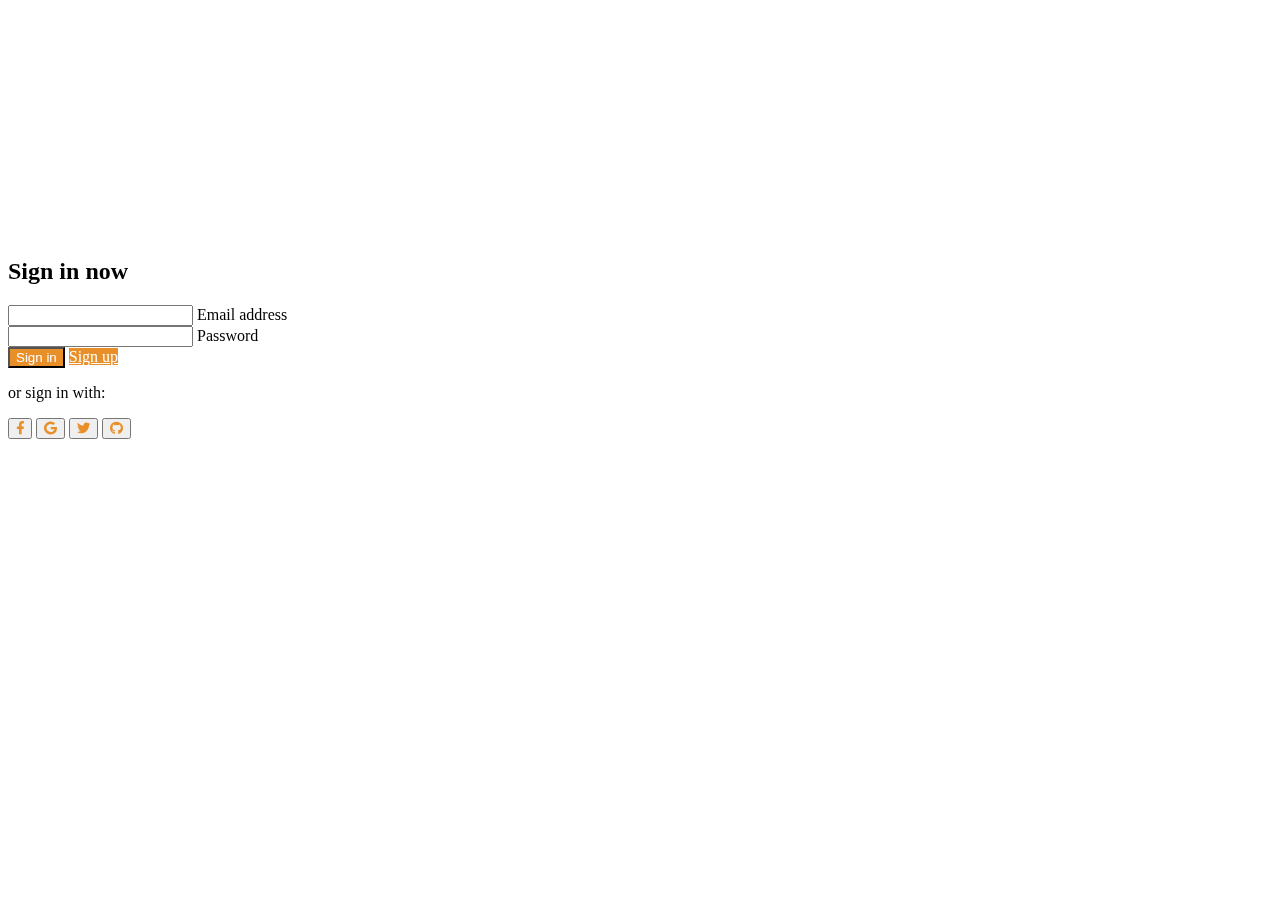
<file: Cake/signin.html>
<!DOCTYPE html>
<html lang="en">
<head>
    <meta charset="UTF-8">
    <meta name="viewport" content="width=device-width, initial-scale=1.0">
    <link rel="stylesheet" href="https://cdnjs.cloudflare.com/ajax/libs/bootstrap/5.3.1/css/bootstrap.min.css" integrity="sha512-Z/def5z5u2aR89OuzYcxmDJ0Bnd5V1cKqBEbvLOiUNWdg9PQeXVvXLI90SE4QOHGlfLqUnDNVAYyZi8UwUTmWQ==" crossorigin="anonymous" referrerpolicy="no-referrer" />
    <!-- Font Awesome -->
<link href="https://cdnjs.cloudflare.com/ajax/libs/font-awesome/6.0.0/css/all.min.css" rel="stylesheet"/>
<!-- Google Fonts -->
<link href="https://fonts.googleapis.com/css?family=Roboto:300,400,500,700&display=swap" rel="stylesheet"/>
    <title>Document</title>

</head>
<body>
    <!-- Section: Design Block -->
<section class="text-center">
    <!-- Background image -->
    <div class="p-5 bg-image" style="
          background-image: url('https://png.pngtree.com/thumb_back/fh260/background/20210115/pngtree-chocolate-cream-cake-banner-image_520294.jpg');
          height: 330px;
          "></div>
    <!-- Background image -->
  
    <div class="card mx-4 mx-md-5 shadow-5-strong" style="
          margin-top: -100px;
          background: hsla(0, 0%, 100%, 0.8);
          backdrop-filter: blur(30px);
          ">
      <div class="card-body py-5 px-md-5">
  
        <div class="row d-flex justify-content-center">
          <div class="col-lg-8">
            <h2 class="fw-bold mb-5">Sign in now</h2>
            <form>
              <!-- 2 column grid layout with text inputs for the first and last names -->
              
  
              <!-- Email input -->
              <div class="form-outline mb-4">
                <input type="email" id="form3Example3" class="form-control" />
                <label class="form-label" for="form3Example3">Email address</label>
              </div>
  
              <!-- Password input -->
              <div class="form-outline mb-4">
                <input type="password" id="form3Example4" class="form-control" />
                <label class="form-label" for="form3Example4">Password</label>
              </div>
  
            
  
              <!-- Submit button -->
              <button type="submit" class="btn btn-block mb-4" style="background-color: #E88F2A; color: #fff">
                Sign in
              </button>
              <a href="signup.html" class="btn btn-block mb-4" style="background-color: #E88F2A; color: #fff">
                Sign up
              </a>
  
              <!-- Register buttons -->
              <div class="text-center">
                <p>or sign in with:</p>
                <button type="button" class="btn btn-link btn-floating mx-1">
                  <i class="fab fa-facebook-f" style="color: #E88F2A"></i>
                </button>
  
                <button type="button" class="btn btn-link btn-floating mx-1">
                  <i class="fab fa-google" style="color: #E88F2A"></i>
                </button>
  
                <button type="button" class="btn btn-link btn-floating mx-1">
                  <i class="fab fa-twitter" style="color: #E88F2A"></i>
                </button>
  
                <button type="button" class="btn btn-link btn-floating mx-1">
                  <i class="fab fa-github" style="color: #E88F2A"></i>
                </button>
              </div>
            </form>
          </div>
        </div>
      </div>
    </div>
  </section>
  <!-- Section: Design Block -->
</body>
</html>
</file>
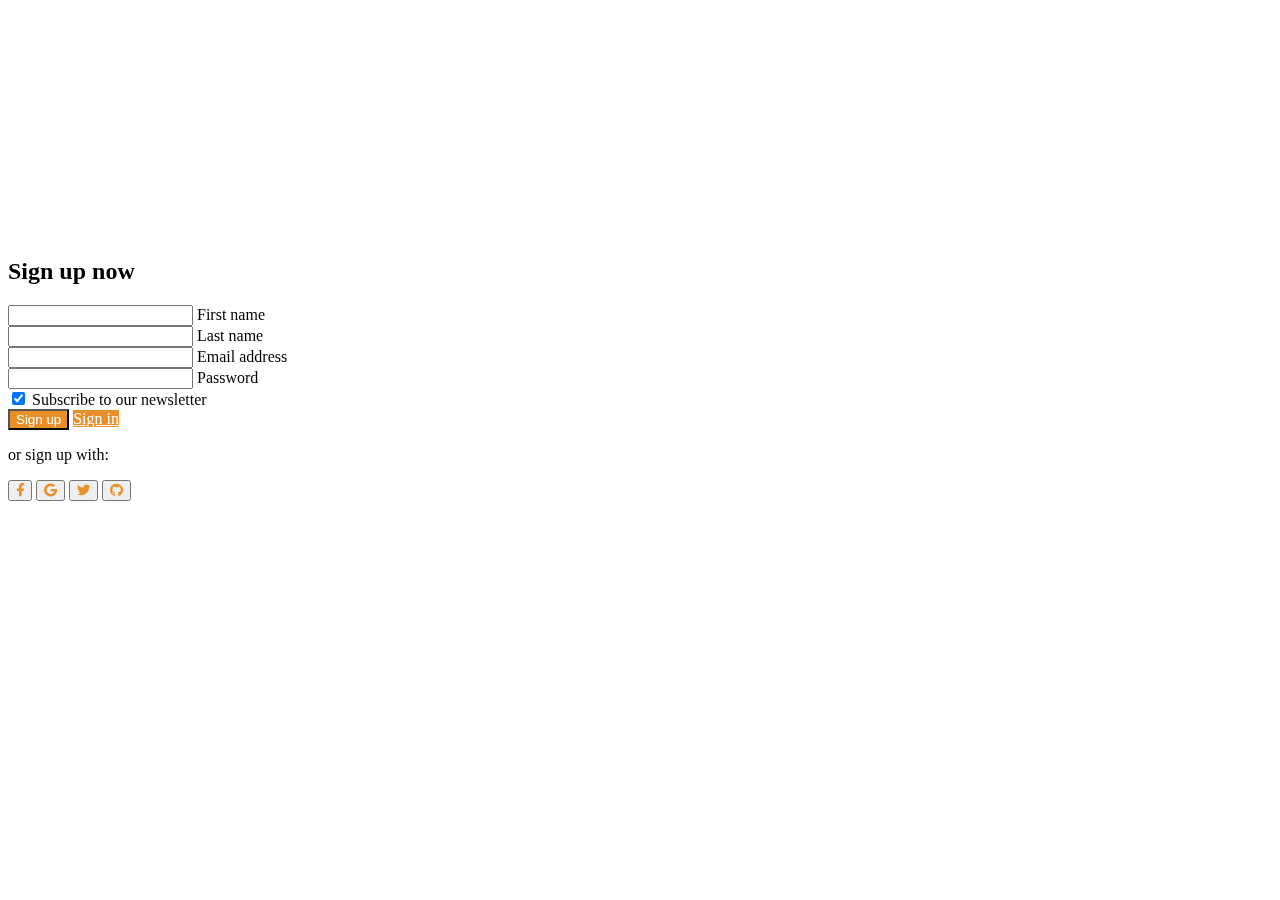
<file: Cake/signup.html>
<!DOCTYPE html>
<html lang="en">
<head>
    <meta charset="UTF-8">
    <meta name="viewport" content="width=device-width, initial-scale=1.0">
    <link rel="stylesheet" href="https://cdnjs.cloudflare.com/ajax/libs/bootstrap/5.3.1/css/bootstrap.min.css" integrity="sha512-Z/def5z5u2aR89OuzYcxmDJ0Bnd5V1cKqBEbvLOiUNWdg9PQeXVvXLI90SE4QOHGlfLqUnDNVAYyZi8UwUTmWQ==" crossorigin="anonymous" referrerpolicy="no-referrer" />
    <!-- Font Awesome -->
<link href="https://cdnjs.cloudflare.com/ajax/libs/font-awesome/6.0.0/css/all.min.css" rel="stylesheet"/>
<!-- Google Fonts -->
<link href="https://fonts.googleapis.com/css?family=Roboto:300,400,500,700&display=swap" rel="stylesheet"/>
    <title>Document</title>

</head>
<body>
    <!-- Section: Design Block -->
<section class="text-center">
    <!-- Background image -->
    <div class="p-5 bg-image" style="
          background-image: url('https://png.pngtree.com/thumb_back/fh260/background/20210115/pngtree-chocolate-cream-cake-banner-image_520294.jpg');
          height: 330px;
          "></div>
    <!-- Background image -->
  
    <div class="card mx-4 mx-md-5 shadow-5-strong" style="
          margin-top: -100px;
          background: hsla(0, 0%, 100%, 0.8);
          backdrop-filter: blur(30px);
          ">
      <div class="card-body py-5 px-md-5">
  
        <div class="row d-flex justify-content-center">
          <div class="col-lg-8">
            <h2 class="fw-bold mb-5">Sign up now</h2>
            <form>
              <!-- 2 column grid layout with text inputs for the first and last names -->
              <div class="row">
                <div class="col-md-6 mb-4">
                  <div class="form-outline">
                    <input type="text" id="form3Example1" class="form-control" />
                    <label class="form-label" for="form3Example1">First name</label>
                  </div>
                </div>
                <div class="col-md-6 mb-4">
                  <div class="form-outline">
                    <input type="text" id="form3Example2" class="form-control" />
                    <label class="form-label" for="form3Example2">Last name</label>
                  </div>
                </div>
              </div>
  
              <!-- Email input -->
              <div class="form-outline mb-4">
                <input type="email" id="form3Example3" class="form-control" />
                <label class="form-label" for="form3Example3">Email address</label>
              </div>
  
              <!-- Password input -->
              <div class="form-outline mb-4">
                <input type="password" id="form3Example4" class="form-control" />
                <label class="form-label" for="form3Example4">Password</label>
              </div>
  
              <!-- Checkbox -->
              <div class="form-check d-flex justify-content-center mb-4">
                <input class="form-check-input me-2" style="background-color: #E88F2A" type="checkbox" value="" id="form2Example33" checked />
                <label class="form-check-label" for="form2Example33">
                  Subscribe to our newsletter
                </label>
              </div>
  
              <!-- Submit button -->
              <button type="submit" class="btn btn-block mb-4" style="background-color: #E88F2A; color: #fff">
                Sign up
              </button>
              <a href="signin.html" class="btn btn-block mb-4" style="background-color: #E88F2A; color: #fff">
                Sign in
              </a>
  
              <!-- Register buttons -->
              <div class="text-center">
                <p>or sign up with:</p>
                <button type="button" class="btn btn-link btn-floating mx-1">
                  <i class="fab fa-facebook-f" style="color: #E88F2A"></i>
                </button>
  
                <button type="button" class="btn btn-link btn-floating mx-1">
                  <i class="fab fa-google" style="color: #E88F2A"></i>
                </button>
  
                <button type="button" class="btn btn-link btn-floating mx-1">
                  <i class="fab fa-twitter" style="color: #E88F2A"></i>
                </button>
  
                <button type="button" class="btn btn-link btn-floating mx-1">
                  <i class="fab fa-github" style="color: #E88F2A"></i>
                </button>
              </div>
            </form>
          </div>
        </div>
      </div>
    </div>
  </section>
  <!-- Section: Design Block -->
</body>
</html>
</file>
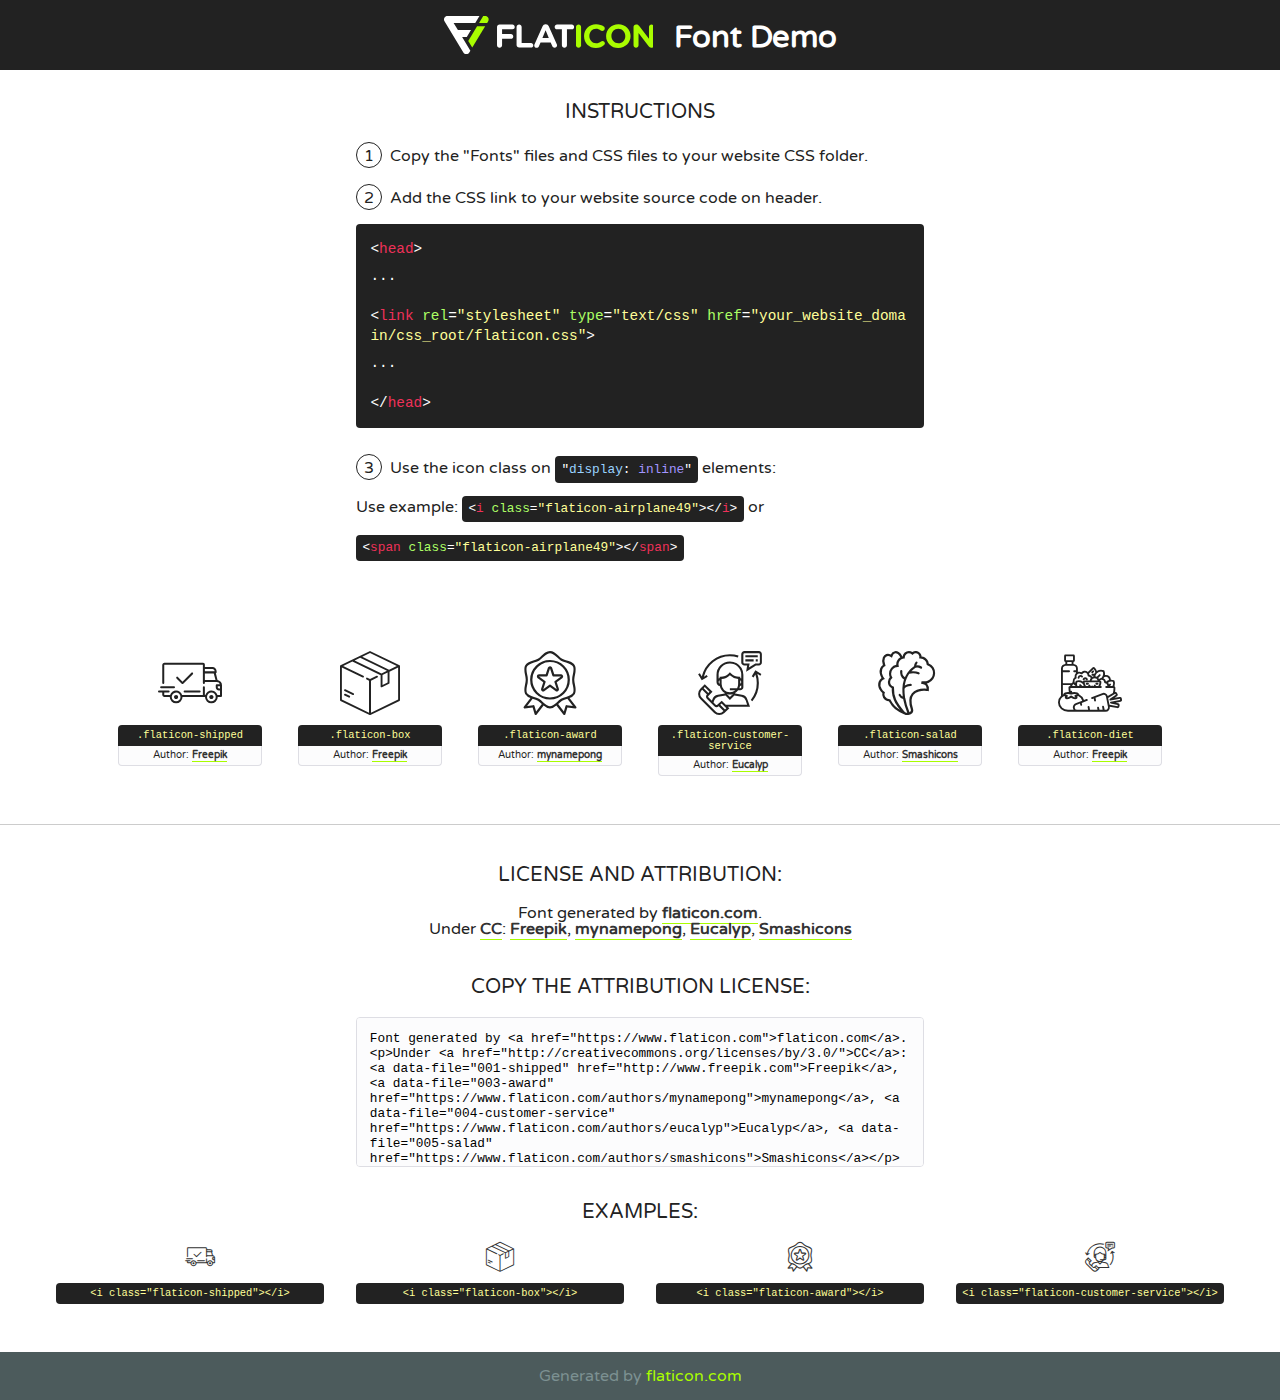
<file: Cake/fonts/flaticon/font/flaticon.html>
<!DOCTYPE html>
<!--
  Flaticon icon font: Flaticon
  Creation date: 17/07/2019 12:38
-->
<html>
<!DOCTYPE html>
<html>

<head>
    <title>Flaticon WebFont</title>
    <link href="http://fonts.googleapis.com/css?family=Varela+Round" rel="stylesheet" type="text/css" />
    <link rel="stylesheet" type="text/css" href="flaticon.css">
    <meta charset="UTF-8">
    <style>
    html, body, div, span, applet, object, iframe,
    h1, h2, h3, h4, h5, h6, p, blockquote, pre,
    a, abbr, acronym, address, big, cite, code,
    del, dfn, em, img, ins, kbd, q, s, samp,
    small, strike, strong, sub, sup, tt, var,
    b, u, i, center,
    dl, dt, dd, ol, ul, li,
    fieldset, form, label, legend,
    table, caption, tbody, tfoot, thead, tr, th, td,
    article, aside, canvas, details, embed, 
    figure, figcaption, footer, header, hgroup, 
    menu, nav, output, ruby, section, summary,
    time, mark, audio, video {
        margin: 0;
        padding: 0;
        border: 0;
        font-size: 100%;
        font: inherit;
        vertical-align: baseline;
    }
    /* HTML5 display-role reset for older browsers */
    article, aside, details, figcaption, figure, 
    footer, header, hgroup, menu, nav, section {
        display: block;
    }
    body {
        line-height: 1;
    }
    ol, ul {
        list-style: none;
    }
    blockquote, q {
        quotes: none;
    }
    blockquote:before, blockquote:after,
    q:before, q:after {
        content: '';
        content: none;
    }
    table {
        border-collapse: collapse;
        border-spacing: 0;
    }
    body {
        font-family: 'Varela Round', Helvetica, Arial, sans-serif;
        font-size: 16px;
        color: #222;
    }
    a {
        color: #333;
        border-bottom: 1px solid #a9fd00;
        font-weight: bold;
        text-decoration: none;
    }
    * {
        -moz-box-sizing: border-box;
        -webkit-box-sizing: border-box;
        box-sizing: border-box;
        margin: 0;
        padding: 0;
    }
    [class^="flaticon-"]:before, [class*=" flaticon-"]:before, [class^="flaticon-"]:after, [class*=" flaticon-"]:after {
        font-family: Flaticon;
        font-size: 30px;
        font-style: normal;
        margin-left: 20px;
        color: #333;
    }
    .wrapper {
        max-width: 600px;
        margin: auto;
        padding: 0 1em;
    }
    .title {
        font-size: 1.25em;
        text-align: center;
        margin-bottom: 1em;
        text-transform: uppercase;
    }
    header {
        text-align: center;
        background-color: #222;
        color: #fff;
        padding: 1em;
    }
    header .logo {
        width: 210px;
        height: 38px;
        display: inline-block;
        vertical-align: middle;
        margin-right: 1em;
        border: none;
    }
    header strong {
        font-size: 1.95em;
        font-weight: bold;
        vertical-align: middle;
        margin-top: 5px;
        display: inline-block;
    }
    .demo {
        margin: 2em auto;
        line-height: 1.25em;
    }
    .demo ul li {
        margin-bottom: 1em;
    }
    .demo ul li .num {
        color: #222;
        border-radius: 20px;
        display: inline-block;
        width: 26px;
        padding: 3px;
        height: 26px;
        text-align: center;
        margin-right: 0.5em;
        border: 1px solid #222;
    }
    .demo ul li code {
        background-color: #222;
        border-radius: 4px;
        padding: 0.25em 0.5em;
        display: inline-block;
        color: #fff;
        font-family: Consolas,Monaco,Lucida Console,Liberation Mono,DejaVu Sans Mono,Bitstream Vera Sans Mono,Courier New, monospace;
        font-weight: lighter;
        margin-top: 1em;
        font-size: 0.8em;
        word-break: break-all;
    }
    .demo ul li code.big {
        padding: 1em;
        font-size: 0.9em;
    }
    .demo ul li code .red {
        color: #EF3159;
    }
    .demo ul li code .green {
        color: #ACFF65;
    }
    .demo ul li code .yellow {
        color: #FFFF99;
    }
    .demo ul li code .blue {
        color: #99D3FF;
    }
    .demo ul li code .purple {
        color: #A295FF;
    }
    .demo ul li code .dots {
        margin-top: 0.5em;
        display: block;
    }
    #glyphs {
        border-bottom: 1px solid #ccc;
        padding: 2em 0;
        text-align: center;
    }
    .glyph {
        display: inline-block;
        width: 9em;
        margin: 1em;
        text-align: center;
        vertical-align: top;
        background: #FFF;
    }
    .glyph .glyph-icon {
        padding: 10px;
        display: block;
        font-family:"Flaticon";
        font-size: 64px;
        line-height: 1;
    }
    .glyph .glyph-icon:before {
        font-size: 64px;
        color: #222;
        margin-left: 0;
    }
    .class-name {
        font-size: 0.65em;
        background-color: #222;
        color: #fff;
        border-radius: 4px 4px 0 0;
        padding: 0.5em;
        color: #FFFF99;
        font-family: Consolas,Monaco,Lucida Console,Liberation Mono,DejaVu Sans Mono,Bitstream Vera Sans Mono,Courier New, monospace;
    }
    .author-name {
        font-size: 0.6em;
        background-color: #fcfcfd;
        border: 1px solid #DEDEE4;
        border-top: 0;
        border-radius: 0 0 4px 4px;
        padding: 0.5em;
    }
    .class-name:last-child {
        font-size: 10px;
        color:#888;
    }
    .class-name:last-child a {
        font-size: 10px;
        color:#555;
    }
    .class-name:last-child a:hover {
        color:#a9fd00;
    }
    .glyph > input {
        display: block;
        width: 100px;
        margin: 5px auto;
        text-align: center;
        font-size: 12px;
        cursor: text;
    }
    .glyph > input.icon-input {
        font-family:"Flaticon";
        font-size: 16px;
        margin-bottom: 10px;
    }
    .attribution .title {
        margin-top: 2em;
    }
    .attribution textarea {
        background-color: #fcfcfd;
        padding: 1em;
        border: none;
        box-shadow: none;
        border: 1px solid #DEDEE4;
        border-radius: 4px;
        resize: none;
        width: 100%;
        height: 150px;
        font-size: 0.8em;
        font-family: Consolas,Monaco,Lucida Console,Liberation Mono,DejaVu Sans Mono,Bitstream Vera Sans Mono,Courier New, monospace;
        -webkit-appearance: none;
    }
    .iconsuse {
        margin: 2em auto;
        text-align: center;
        max-width: 1200px;
    }
    .iconsuse:after {
        content: '';
        display: table;
        clear: both;
    }
    .iconsuse .image {
        float: left;
        width: 25%;
        padding: 0 1em;
    }
    .iconsuse .image p {
        margin-bottom: 1em;
    }
    .iconsuse .image span {
        display: block;
        font-size: 0.65em;
        background-color: #222;
        color: #fff;
        border-radius: 4px;
        padding: 0.5em;
        color: #FFFF99;
        margin-top: 1em;
        font-family: Consolas,Monaco,Lucida Console,Liberation Mono,DejaVu Sans Mono,Bitstream Vera Sans Mono,Courier New, monospace;
    }
    #footer {
        text-align: center;
        background-color: #4C5B5C;
        color: #7c9192;
        padding: 1em;
    }
    #footer a {
        border: none;
        color: #a9fd00;
        font-weight: normal;
    }
    @media (max-width: 960px) {
        .iconsuse .image {
            width: 50%;
        }
    }
    @media (max-width: 560px) {
        .iconsuse .image {
            width: 100%;
        }
    }
    </style>
</head>

<body class="characters-off">

    <header>
        <a href="https://www.flaticon.com" target="_blank" class="logo">
            <svg version="1.1" xmlns="http://www.w3.org/2000/svg" xmlns:xlink="http://www.w3.org/1999/xlink" xmlns:a="http://ns.adobe.com/AdobeSVGViewerExtensions/3.0/" viewBox="0 0 560.875 102.036" enable-background="new 0 0 560.875 102.036" xml:space="preserve">
                <defs>
                </defs>
                <g>
                    <g class="letters">
                        <path fill="#ffffff" d="M141.596,29.675c0-3.777,2.985-6.767,6.764-6.767h34.438c3.426,0,6.15,2.728,6.15,6.15
                        c0,3.43-2.724,6.149-6.15,6.149h-27.674v13.091h23.719c3.429,0,6.151,2.724,6.151,6.15c0,3.43-2.723,6.149-6.151,6.149h-23.719
                        v17.574c0,3.773-2.986,6.761-6.764,6.761c-3.779,0-6.764-2.989-6.764-6.761V29.675z"></path>
                        <path fill="#ffffff" d="M193.844,29.149c0-3.781,2.985-6.767,6.764-6.767c3.776,0,6.763,2.985,6.763,6.767v42.957h25.039
                        c3.426,0,6.149,2.726,6.149,6.153c0,3.425-2.723,6.15-6.149,6.15h-31.802c-3.779,0-6.764-2.986-6.764-6.768V29.149z"></path>
                        <path fill="#ffffff" d="M241.891,75.71l21.438-48.407c1.492-3.341,4.215-5.357,7.906-5.357h0.792
                        c3.686,0,6.323,2.017,7.815,5.357l21.439,48.407c0.436,0.967,0.701,1.845,0.701,2.723c0,3.602-2.809,6.501-6.414,6.501
                        c-3.161,0-5.269-1.845-6.499-4.655l-4.132-9.661h-27.059l-4.301,10.102c-1.144,2.631-3.426,4.214-6.237,4.214
                        c-3.517,0-6.24-2.81-6.24-6.325C241.1,77.64,241.451,76.677,241.891,75.71z M279.932,58.666l-8.521-20.297l-8.526,20.297H279.932
                        z"></path>
                        <path fill="#ffffff" d="M314.864,35.387H301.86c-3.429,0-6.239-2.813-6.239-6.238c0-3.429,2.811-6.24,6.239-6.24h39.533
                        c3.426,0,6.237,2.811,6.237,6.24c0,3.425-2.811,6.238-6.237,6.238h-13.001v42.785c0,3.773-2.99,6.761-6.764,6.761
                        c-3.779,0-6.764-2.989-6.764-6.761V35.387z"></path>
                        <path fill="#A9FD00" d="M352.615,29.149c0-3.781,2.985-6.767,6.767-6.767c3.774,0,6.761,2.985,6.761,6.767v49.024
                        c0,3.773-2.987,6.761-6.761,6.761c-3.781,0-6.767-2.989-6.767-6.761V29.149z"></path>
                        <path fill="#A9FD00" d="M374.132,53.836v-0.179c0-17.481,13.178-31.801,32.065-31.801c9.22,0,15.459,2.458,20.557,6.238
                        c1.402,1.054,2.637,2.985,2.637,5.357c0,3.692-2.985,6.59-6.681,6.59c-1.845,0-3.071-0.702-4.044-1.319
                        c-3.776-2.813-7.729-4.393-12.562-4.393c-10.364,0-17.831,8.611-17.831,19.154v0.173c0,10.542,7.291,19.329,17.831,19.329
                        c5.715,0,9.492-1.756,13.359-4.834c1.049-0.874,2.458-1.491,4.039-1.491c3.429,0,6.325,2.813,6.325,6.236
                        c0,2.106-1.056,3.78-2.282,4.834c-5.539,4.834-12.036,7.733-21.878,7.733C387.572,85.464,374.132,71.493,374.132,53.836z"></path>
                        <path fill="#A9FD00" d="M433.009,53.836v-0.179c0-17.481,13.79-31.801,32.766-31.801c18.981,0,32.592,14.143,32.592,31.628v0.173
                        c0,17.483-13.785,31.807-32.769,31.807C446.625,85.464,433.009,71.32,433.009,53.836z M484.224,53.836v-0.179
                        c0-10.539-7.725-19.326-18.626-19.326c-10.893,0-18.449,8.611-18.449,19.154v0.173c0,10.542,7.73,19.329,18.626,19.329
                        C476.676,72.986,484.224,64.378,484.224,53.836z"></path>
                        <path fill="#A9FD00" d="M506.233,29.321c0-3.774,2.99-6.763,6.767-6.763h1.401c3.252,0,5.183,1.583,7.029,3.953l26.093,34.265
                        V29.059c0-3.692,2.99-6.677,6.681-6.677c3.683,0,6.671,2.985,6.671,6.677v48.934c0,3.78-2.987,6.765-6.764,6.765h-0.436
                        c-3.257,0-5.188-1.581-7.034-3.953l-27.056-35.492v32.944c0,3.687-2.985,6.676-6.678,6.676c-3.683,0-6.673-2.989-6.673-6.676
                        V29.321z"></path>
                    </g>
                    <g class="insignia">
                        <path fill="#ffffff" d="M48.372,56.137h12.517l11.156-18.537H37.186L25.688,18.539h57.825L94.668,0H9.271
                        C5.925,0,2.842,1.801,1.198,4.716c-1.644,2.907-1.593,6.482,0.134,9.343l50.38,83.501c1.678,2.781,4.689,4.476,7.938,4.476
                        c3.246,0,6.257-1.695,7.935-4.476l2.898-4.804L48.372,56.137z"></path>
                        <g class="i">
                            <path fill="#A9FD00" d="M93.575,18.539h0.031v0.004l21.652,0.004l2.705-4.488c1.727-2.861,1.778-6.436,0.133-9.343
                            C116.454,1.801,113.371,0,110.026,0h-5.294L93.575,18.539z"></path>
                            <polygon fill="#A9FD00" points="88.291,27.356 64.725,66.486 75.519,84.404 109.942,27.356"></polygon>
                        </g>
                    </g>
                </g>
            </svg>
        </a>
        <strong>Font Demo</strong>
    </header>


    <section class="demo wrapper">

        <p class="title">Instructions</p>

        <ul>
            <li>
                <span class="num">1</span>Copy the "Fonts" files and CSS files to your website CSS folder.
            </li>
            <li>
                <span class="num">2</span>Add the CSS link to your website source code on header.
                <code class="big">
                    &lt;<span class="red">head</span>&gt;
                    <br/><span class="dots">...</span>
                    <br/>&lt;<span class="red">link</span> <span class="green">rel</span>=<span class="yellow">"stylesheet"</span> <span class="green">type</span>=<span class="yellow">"text/css"</span> <span class="green">href</span>=<span class="yellow">"your_website_domain/css_root/flaticon.css"</span>&gt;
                    <br/><span class="dots">...</span>
                    <br/>&lt;/<span class="red">head</span>&gt;
                </code>
            </li>

            <li>
                <p>
                    <span class="num">3</span>Use the icon class on <code>"<span class="blue">display</span>:<span class="purple"> inline</span>"</code> elements:
                    <br />
                    Use example: <code>&lt;<span class="red">i</span> <span class="green">class</span>=<span class="yellow">&quot;flaticon-airplane49&quot;</span>&gt;&lt;/<span class="red">i</span>&gt;</code> or <code>&lt;<span class="red">span</span> <span class="green">class</span>=<span class="yellow">&quot;flaticon-airplane49&quot;</span>&gt;&lt;/<span class="red">span</span>&gt;</code>
            </li>
        </ul>

    </section>




   <section id="glyphs">          
    
      
        <div class="glyph"><div class="glyph-icon flaticon-shipped"></div>
            <div class="class-name">.flaticon-shipped</div>
            <div class="author-name">Author: <a data-file="001-shipped" href="http://www.freepik.com">Freepik</a> </div> 
        </div>        
        
        <div class="glyph"><div class="glyph-icon flaticon-box"></div>
            <div class="class-name">.flaticon-box</div>
            <div class="author-name">Author: <a data-file="002-box" href="http://www.freepik.com">Freepik</a> </div> 
        </div>        
        
        <div class="glyph"><div class="glyph-icon flaticon-award"></div>
            <div class="class-name">.flaticon-award</div>
            <div class="author-name">Author: <a data-file="003-award" href="https://www.flaticon.com/authors/mynamepong">mynamepong</a> </div> 
        </div>        
        
        <div class="glyph"><div class="glyph-icon flaticon-customer-service"></div>
            <div class="class-name">.flaticon-customer-service</div>
            <div class="author-name">Author: <a data-file="004-customer-service" href="https://www.flaticon.com/authors/eucalyp">Eucalyp</a> </div> 
        </div>        
        
        <div class="glyph"><div class="glyph-icon flaticon-salad"></div>
            <div class="class-name">.flaticon-salad</div>
            <div class="author-name">Author: <a data-file="005-salad" href="https://www.flaticon.com/authors/smashicons">Smashicons</a> </div> 
        </div>        
        
        <div class="glyph"><div class="glyph-icon flaticon-diet"></div>
            <div class="class-name">.flaticon-diet</div>
            <div class="author-name">Author: <a data-file="006-diet" href="http://www.freepik.com">Freepik</a> </div> 
        </div>        
        

    </section>



    <section class="attribution wrapper"   style="text-align:center;">

      <div class="title">License and attribution:</div><div class="attrDiv">Font generated by <a href="https://www.flaticon.com">flaticon.com</a>. <div><p>Under <a href="http://creativecommons.org/licenses/by/3.0/">CC</a>: <a data-file="001-shipped" href="http://www.freepik.com">Freepik</a>, <a data-file="003-award" href="https://www.flaticon.com/authors/mynamepong">mynamepong</a>, <a data-file="004-customer-service" href="https://www.flaticon.com/authors/eucalyp">Eucalyp</a>, <a data-file="005-salad" href="https://www.flaticon.com/authors/smashicons">Smashicons</a></p>  </div>
      </div>
      <div class="title">Copy the Attribution License:</div>

    <textarea onclick="this.focus();this.select();">Font generated by &lt;a href=&quot;https://www.flaticon.com&quot;&gt;flaticon.com&lt;/a&gt;. <p>Under <a href="http://creativecommons.org/licenses/by/3.0/">CC</a>: <a data-file="001-shipped" href="http://www.freepik.com">Freepik</a>, <a data-file="003-award" href="https://www.flaticon.com/authors/mynamepong">mynamepong</a>, <a data-file="004-customer-service" href="https://www.flaticon.com/authors/eucalyp">Eucalyp</a>, <a data-file="005-salad" href="https://www.flaticon.com/authors/smashicons">Smashicons</a></p>  
     </textarea>

    </section>

    <section class="iconsuse">

          <div class="title">Examples:</div>            
             
            <div class="image">
                <p>
                    <i class="glyph-icon flaticon-shipped"></i> 
                    <span>&lt;i class=&quot;flaticon-shipped&quot;&gt;&lt;/i&gt;</span>
                </p>
            </div>
            
            <div class="image">
                <p>
                    <i class="glyph-icon flaticon-box"></i> 
                    <span>&lt;i class=&quot;flaticon-box&quot;&gt;&lt;/i&gt;</span>
                </p>
            </div>
            
            <div class="image">
                <p>
                    <i class="glyph-icon flaticon-award"></i> 
                    <span>&lt;i class=&quot;flaticon-award&quot;&gt;&lt;/i&gt;</span>
                </p>
            </div>
            
            <div class="image">
                <p>
                    <i class="glyph-icon flaticon-customer-service"></i> 
                    <span>&lt;i class=&quot;flaticon-customer-service&quot;&gt;&lt;/i&gt;</span>
                </p>
            </div>
                       
        </div>
                            
    </section>

<div id="footer">
    <div>Generated by <a href="https://www.flaticon.com">flaticon.com</a>
    </div>
</div>



</body>
</html>
</file>
<file: Cake/fonts/flaticon/font/flaticon.css>
/*
  	Flaticon icon font: Flaticon
  	Creation date: 17/07/2019 12:38
  	*/

@font-face {
  font-family: "Flaticon";
  src: url("./Flaticon.eot");
  src: url("./Flaticon.eot?#iefix") format("embedded-opentype"),
       url("./Flaticon.woff2") format("woff2"),
       url("./Flaticon.woff") format("woff"),
       url("./Flaticon.ttf") format("truetype"),
       url("./Flaticon.svg#Flaticon") format("svg");
  font-weight: normal;
  font-style: normal;
}

@media screen and (-webkit-min-device-pixel-ratio:0) {
  @font-face {
    font-family: "Flaticon";
    src: url("./Flaticon.svg#Flaticon") format("svg");
  }
}

[class^="flaticon-"]:before, [class*=" flaticon-"]:before,
[class^="flaticon-"]:after, [class*=" flaticon-"]:after {   
  font-family: Flaticon;
        font-size: 20px;
font-style: normal;
margin-left: 20px;
}

.flaticon-shipped:before { content: "\f100"; }
.flaticon-box:before { content: "\f101"; }
.flaticon-award:before { content: "\f102"; }
.flaticon-customer-service:before { content: "\f103"; }
.flaticon-salad:before { content: "\f104"; }
.flaticon-diet:before { content: "\f105"; }
</file>
